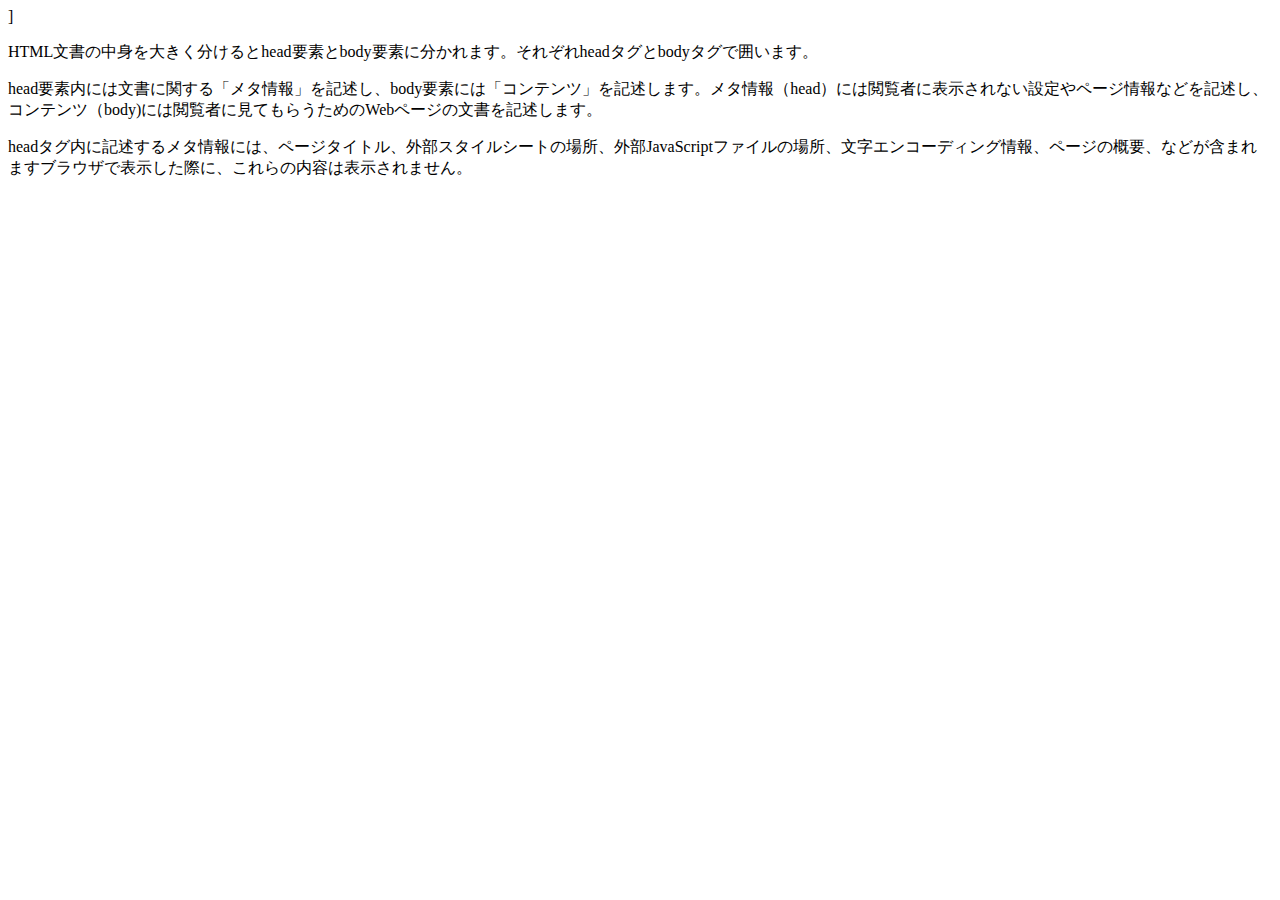
<file: techacademy_web/WebContent/lesson13/chapter4/index.html>
<!DOCTYPE HTML>
<html lang="ja">]
<head>
    <meta charset="UTF-8">
    <title>HTML文書の基本</title>
    <link rel="stylesheet" href="https://techacademy.jp/common/style.css">
    <meta name="description" content="文書の説明は検索エンジンの検索結果ページに表示されるため、タイトルと並びSEO上非常に重要です。">
</head>
<body>
    <p>HTML文書の中身を大きく分けるとhead要素とbody要素に分かれます。それぞれheadタグとbodyタグで囲います。</p>
    <p>head要素内には文書に関する「メタ情報」を記述し、body要素には「コンテンツ」を記述します。メタ情報（head）には閲覧者に表示されない設定やページ情報などを記述し、コンテンツ（body)には閲覧者に見てもらうためのWebページの文書を記述します。</p>
    <p>headタグ内に記述するメタ情報には、ページタイトル、外部スタイルシートの場所、外部JavaScriptファイルの場所、文字エンコーディング情報、ページの概要、などが含まれますブラウザで表示した際に、これらの内容は表示されません。</p>
   
</body>
</html>
</file>
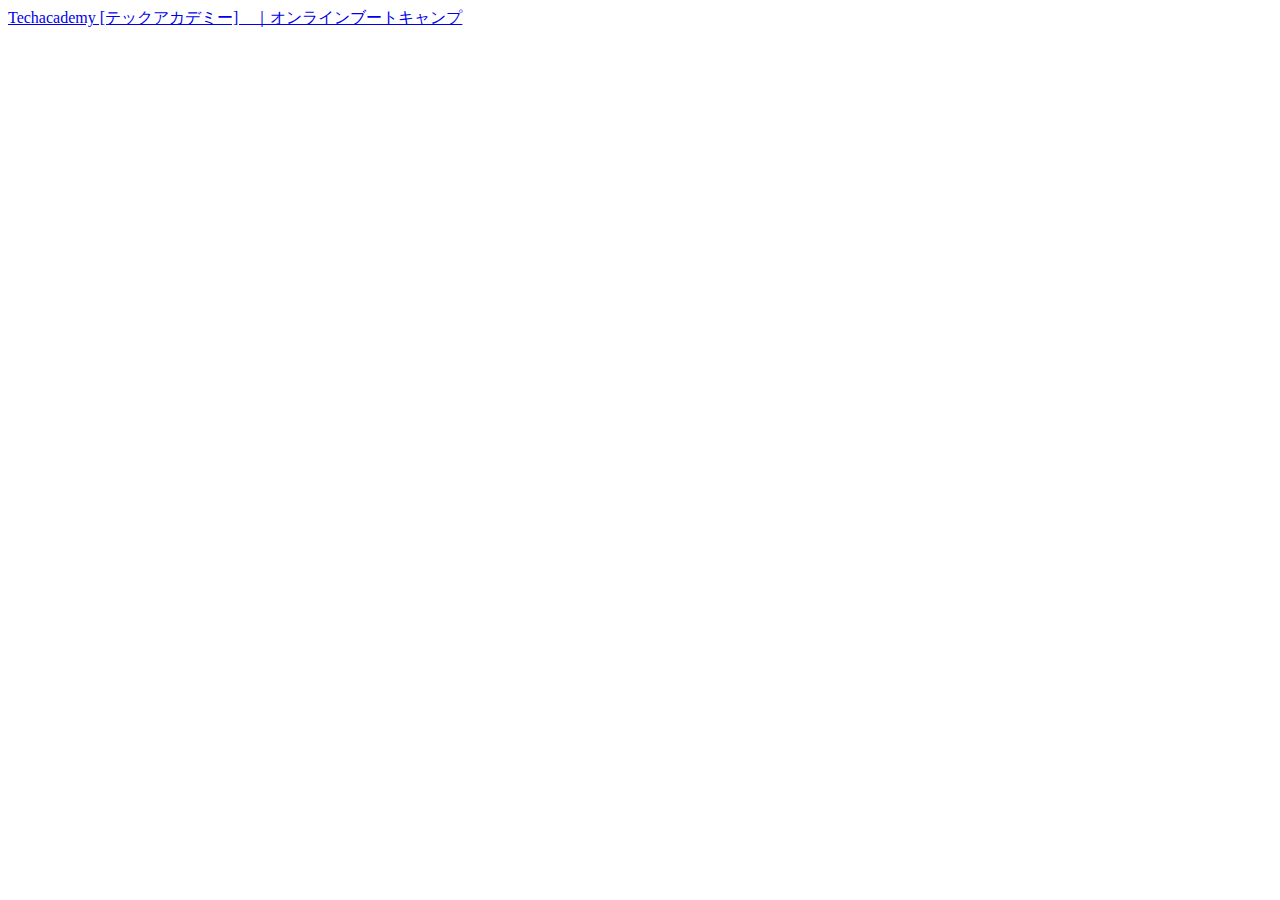
<file: techacademy_web/WebContent/lesson13/chapter4/index3.html>
<!DOCTYPE HTML>
<html lang="ja">
    <head>
    <meta charset="UTF-8">
    <title>HTML/CSS</title>
    
</head>
<body>
 <a href="https://techacademy.jp/">Techacademy [テックアカデミー]　｜オンラインブートキャンプ</a>
 <a href="https://techacademy.jp/magazine/"><img src="http://static.techacademy.jp/magazine/wp-content/themes/ta-magazine/images/logo-magazine.png" alt="techacademy magazineのロゴ></a>
</body>
</html>
</file>
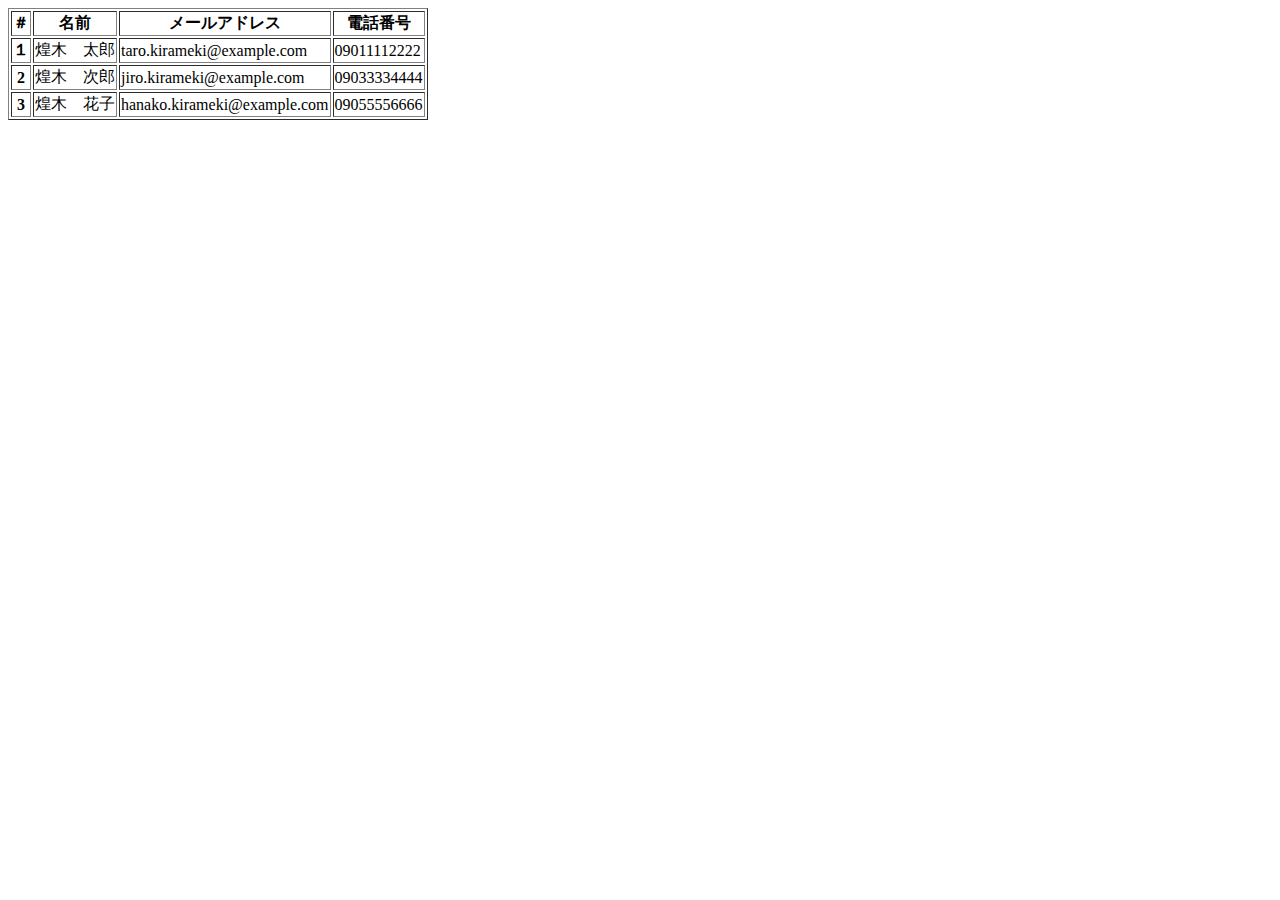
<file: techacademy_web/WebContent/lesson13/chapter4/index4.html>
<!DOCTYPE HTML>
<html lang="ja">
    <head>
    <meta charset="UTF-8">
    <title>HTML/CSS</title>
    
</head>
<body>
    <table border="1">
        <thread>
            <tr>
                <th>＃</th>
                <th>名前</th>
                <th>メールアドレス</th>
                <th>電話番号</th>
            </tr>
        </thread>
        <tbody>
            <tr>
               <th>１</th>
               <td>煌木　太郎</td>
               <td>taro.kirameki@example.com</td>
               <td>09011112222</td>
            </tr>
            <tr>
               <th>2</th>
               <td>煌木　次郎</td>
               <td>jiro.kirameki@example.com</td>
               <td>09033334444</td>
            </tr>
             <tr>
               <th>3</th>
               <td>煌木　花子</td>
               <td>hanako.kirameki@example.com</td>
               <td>09055556666</td>
            </tr>
            
        </tbody>
 
 </table>
 </body>
</html>
</file>
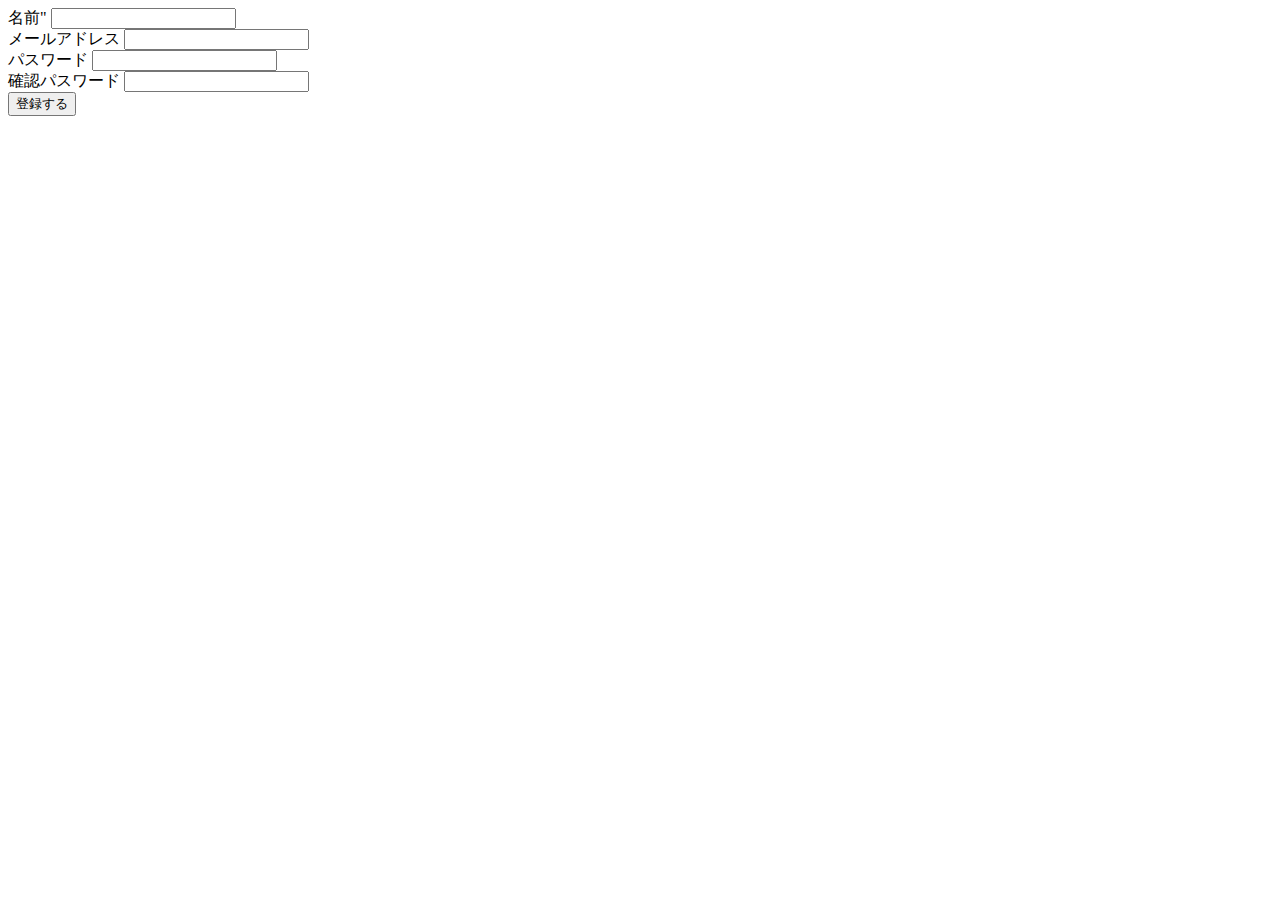
<file: techacademy_web/WebContent/lesson13/chapter4/index5.html>
<!DOCTYPE HTML>
<html lang="ja">
    <head>
    <meta charset="UTF-8">
    <title>HTML/CSS</title>
    
</head>
    <body>
    <form>
        <label for="name">名前</label>"
        <input type="text" id="name">
        <br>
        
        <label for="email">メールアドレス</label>
        <input type="email" id="email">
        <br>
        
        <label for="password">パスワード</label>
        <input type="password" id="password">
        <br>
        
        <label for="confirm">確認パスワード</label>
        <input type="password" id="confirm">
        <br>
        
    
        <input type="submit" value="登録する">
    
    </form>
    
    
    
    
    </body>
</html>
</file>
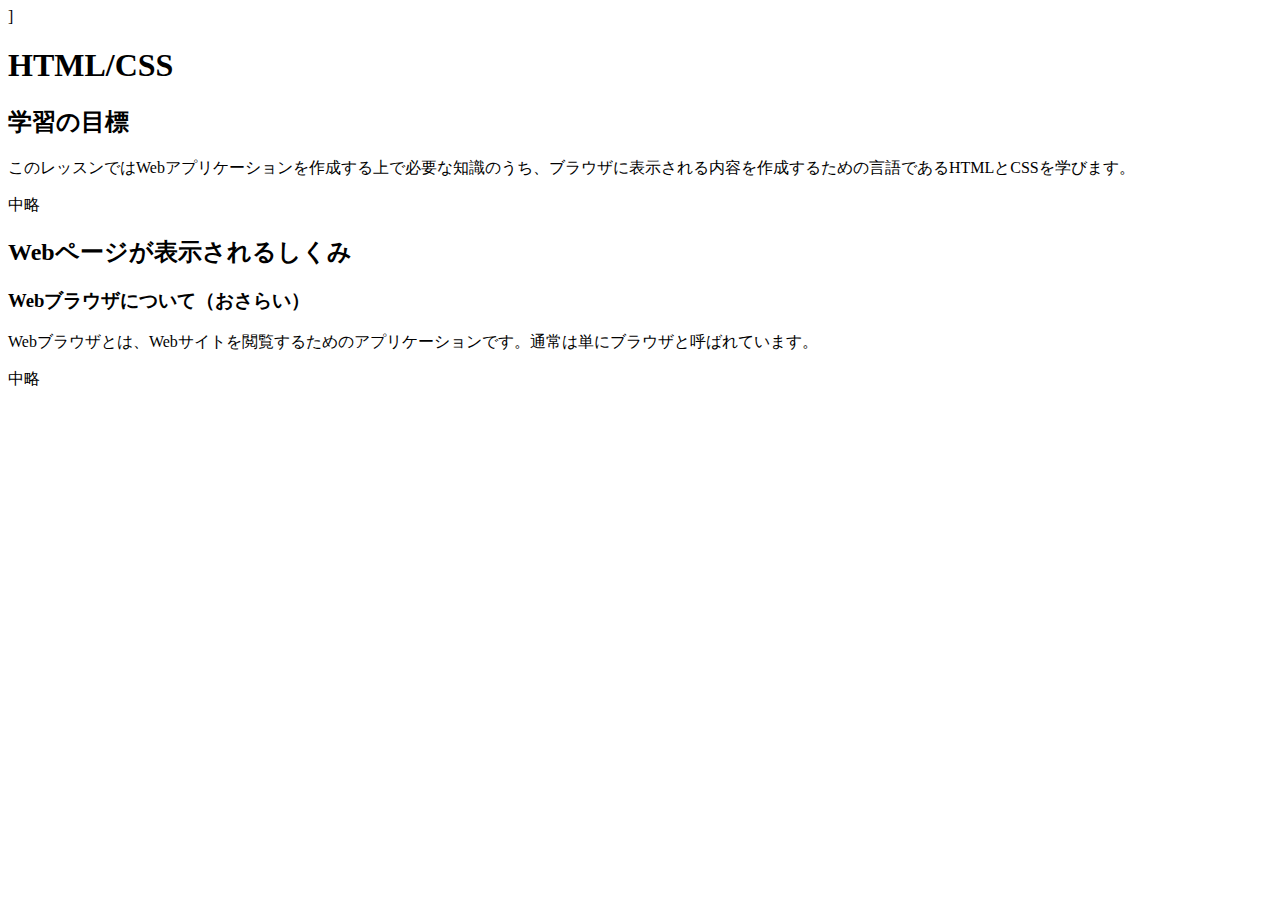
<file: techacademy_web/WebContent/lesson13/chapter4/index6.html>
<!DOCTYPE HTML>
<html lang="ja">]
<head>
    <meta charset="UTF-8">
    <title>HTML文書の基本</title>
    <link rel="stylesheet" href="https://techacademy.jp/common/style.css">
    <meta name="description" content="文書の説明は検索エンジンの検索結果ページに表示されるため、タイトルと並びSEO上非常に重要です。">
</head>
<body>
   <h1>HTML/CSS</h1>
   <h2>学習の目標</h2>
   <p>このレッスンではWebアプリケーションを作成する上で必要な知識のうち、ブラウザに表示される内容を作成するための言語であるHTMLとCSSを学びます。</p>
   <p>中略</p>
   
   <h2>Webページが表示されるしくみ</h2>
   
   <h3>Webブラウザについて（おさらい）</h3>
   <p>Webブラウザとは、Webサイトを閲覧するためのアプリケーションです。通常は単にブラウザと呼ばれています。
   <p>中略</p>
</body>
</html>
</file>
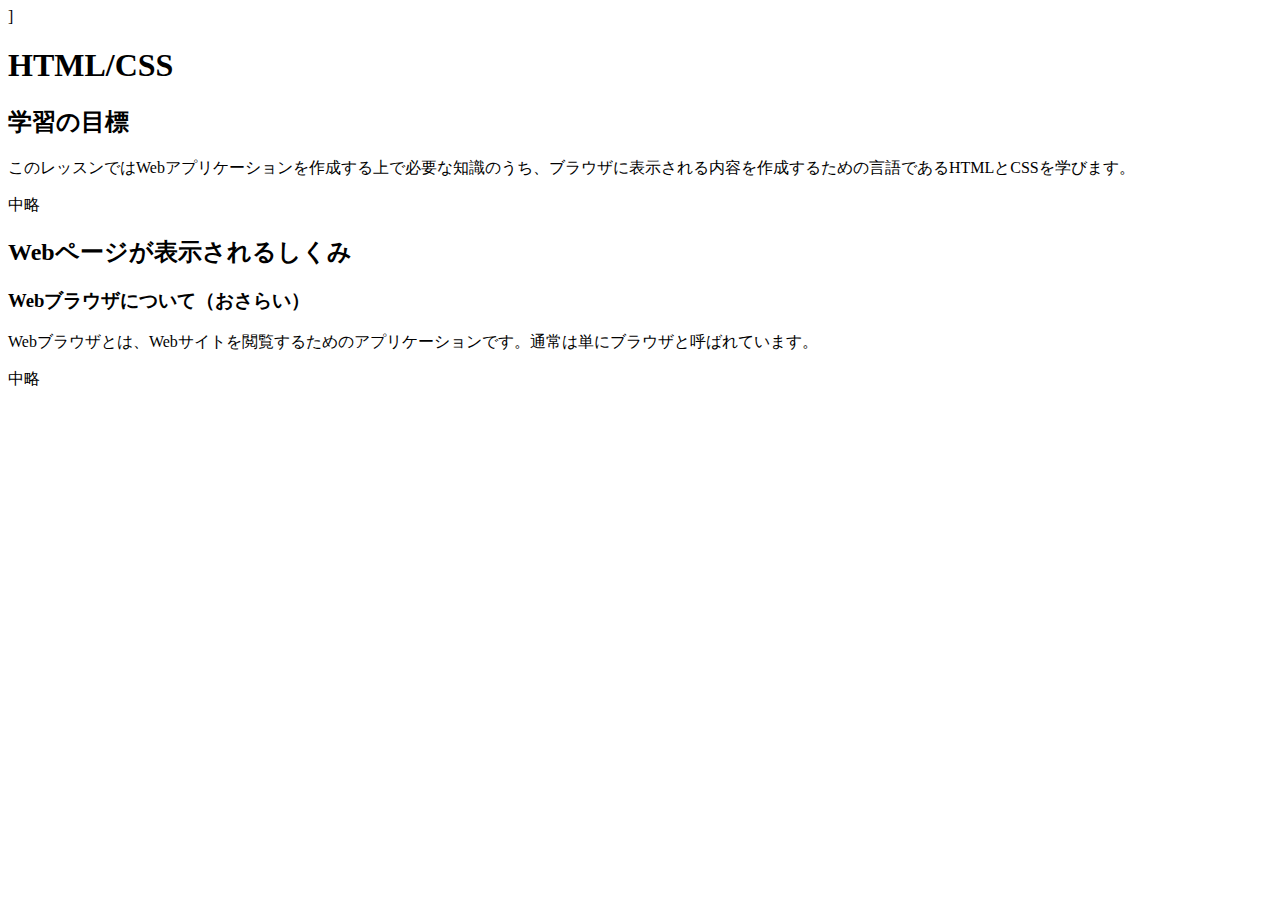
<file: techacademy_web/WebContent/lesson13/chapter4/section.html>
<!DOCTYPE HTML>
<html lang="ja">]
<head>
    <meta charset="UTF-8">
    <title>HTML文書の基本</title>
    <link rel="stylesheet" href="https://techacademy.jp/common/style.css">
    <meta name="description" content="文書の説明は検索エンジンの検索結果ページに表示されるため、タイトルと並びSEO上非常に重要です。">
</head>
<body>
   <h1>HTML/CSS</h1>
   
   <section>
   <h2>学習の目標</h2>
   <p>このレッスンではWebアプリケーションを作成する上で必要な知識のうち、ブラウザに表示される内容を作成するための言語であるHTMLとCSSを学びます。</p>
   <p>中略</p>
   </section>
   
   <section>
   <h2>Webページが表示されるしくみ</h2>
   
   <div>
   <h3>Webブラウザについて（おさらい）</h3>
   <p>Webブラウザとは、Webサイトを閲覧するためのアプリケーションです。通常は単にブラウザと呼ばれています。
   <p>中略</p>
   </div>
   </section>
   
</body>
</html>
</file>
